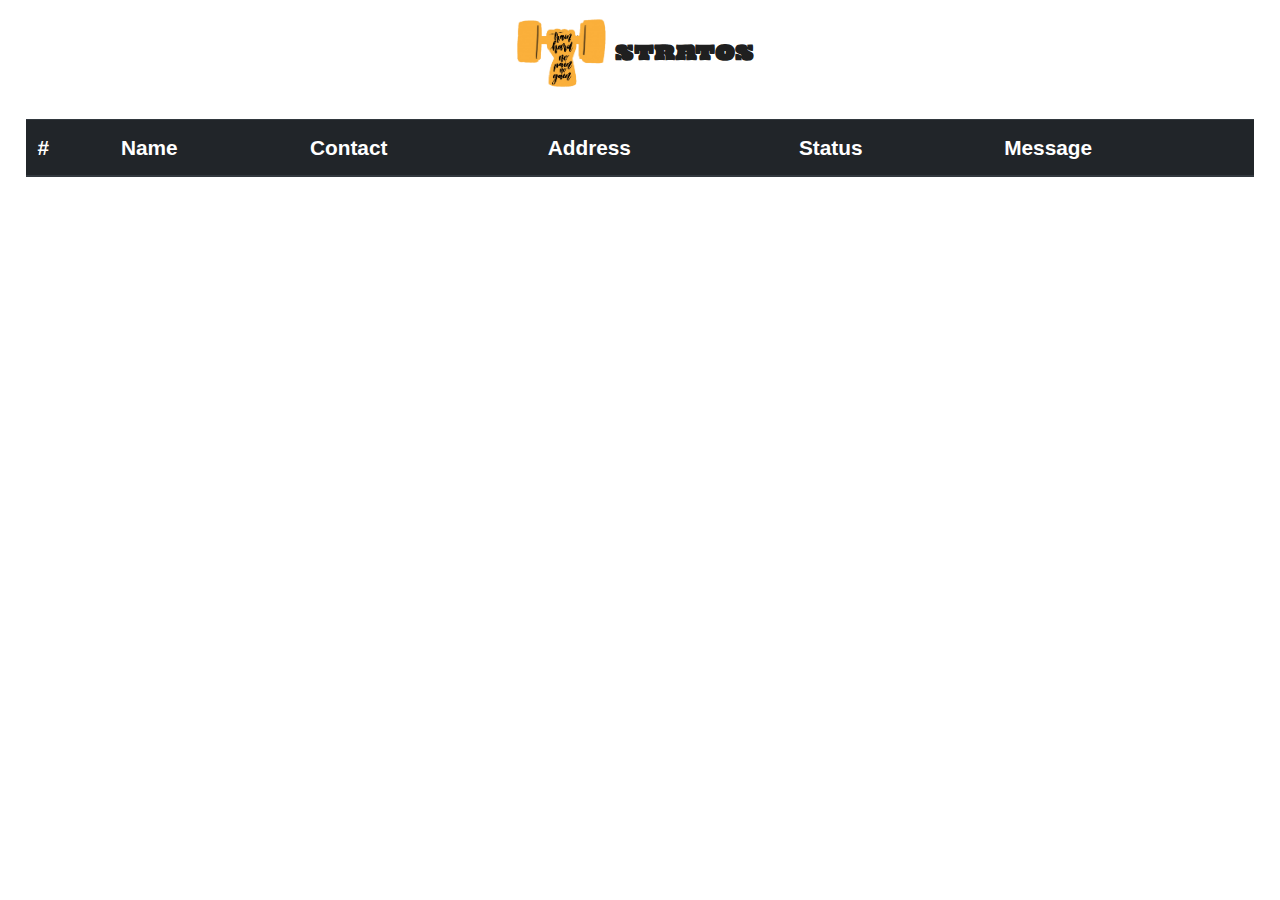
<file: web/index.html>
<!doctype html>
<html lang="en">

<head>
    <!-- Required meta tags -->
    <meta charset="utf-8">
    <meta name="viewport" content="width=device-width, initial-scale=1, shrink-to-fit=no">

    <!-- Bootstrap CSS -->
    <link rel="stylesheet" href="https://maxcdn.bootstrapcdn.com/bootstrap/4.0.0/css/bootstrap.min.css" integrity="sha384-Gn5384xqQ1aoWXA+058RXPxPg6fy4IWvTNh0E263XmFcJlSAwiGgFAW/dAiS6JXm" crossorigin="anonymous">
    <link rel="stylesheet" href="style.css">
    <link rel="preconnect" href="https://fonts.gstatic.com">
    <link rel="preconnect" href="https://fonts.gstatic.com">
    <link href="https://fonts.googleapis.com/css2?family=Oi&display=swap" rel="stylesheet">

    <title>STRATOS</title>
</head>

<body>
    <!-- Image and text -->
    <nav class="navbar navbar-light nav justify-content-center">
        <a class="navbar-brand" href="#">
            <img src="Picture1.png" width="100" height="80" class="d-inline-block align-center" alt=""> STRATOS
        </a>

    </nav>
    <section>
        <table class="table ">
            <thead class="thead-dark">
                <tr>
                    <th scope="col">#</th>
                    <th scope="col">Name</th>
                    <th scope="col">Contact</th>
                    <th scope="col">Address</th>
                    <th scope="col">Status</th>
                    <th scope="col">Message</th>

                </tr>
            </thead>
            <tbody id="info">

            </tbody>
        </table>
        <!-- <div class="cards">
            <div class="car">
                <img src="https://image.freepik.com/free-vector/online-yoga-class-concept-with-laptop-woman_23-2148555386.jpg" alt="Meditaion">
                <h3>Meditation Model</h3>
                <p>Train your models</p>
                <a href="#" class="btn btn-primary">Teach</a>

            </div>
            <div class="car">
                <img src="https://image.freepik.com/free-vector/online-personal-trainer-concept-illustration_114360-1765.jpg" alt="Meditaion">
                <h3>Exercise Model</h3>
                <p>Train the models </p>
                <a href="#" class="btn btn-primary">Teach</a>

            </div>

        </div> -->
    </section>



    <script src="main.js"></script>
    <!-- Optional JavaScript -->
    <!-- jQuery first, then Popper.js, then Bootstrap JS -->
    <script src="https://code.jquery.com/jquery-3.2.1.slim.min.js" integrity="sha384-KJ3o2DKtIkvYIK3UENzmM7KCkRr/rE9/Qpg6aAZGJwFDMVNA/GpGFF93hXpG5KkN" crossorigin="anonymous"></script>
    <script src="https://cdnjs.cloudflare.com/ajax/libs/popper.js/1.12.9/umd/popper.min.js" integrity="sha384-ApNbgh9B+Y1QKtv3Rn7W3mgPxhU9K/ScQsAP7hUibX39j7fakFPskvXusvfa0b4Q" crossorigin="anonymous"></script>
    <script src="https://maxcdn.bootstrapcdn.com/bootstrap/4.0.0/js/bootstrap.min.js" integrity="sha384-JZR6Spejh4U02d8jOt6vLEHfe/JQGiRRSQQxSfFWpi1MquVdAyjUar5+76PVCmYl" crossorigin="anonymous"></script>
</body>

</html>
</file>
<file: web/style.css>
* {
    padding: 0;
    margin: 0;
}

body {
    background-image: url("https://image.freepik.com/free-vector/white-abstract-background_23-2148810113.jpg");
    background-size: cover;
    background-repeat: no-repeat;
}

nav a {
    font-family: 'Oi', cursive;
}

section {
    display: flex;
    width: 100%;
    justify-content: space-evenly;
    padding: 1% 2%;
}

.table {
    /* width: 70vw; */
    font-size: 1.3rem;
}

tbody tr {
    background-color: rgb(247, 244, 244);
}

.cards {
    display: flex;
    flex-direction: column;
    /* justify-content: space-around; */
    margin: 3%;
}

.car {
    text-align: center;
    font-size: 1.3rem;
    border: 1px solid gainsboro;
    padding-bottom: 6%;
    margin-top: 3%;
    background-color: #fdfdfd;
}

.car .btn {
    width: 100px;
    font-size: 1.3rem;
}

.cards .car img {
    height: 300px;
    width: 350px;
}

@media(max-width:770px) {
    .table td,
    .table th {
        font-size: 0.8rem;
    }
    .btn {
        padding: 0.3rem .5rem;
    }
}
</file>
